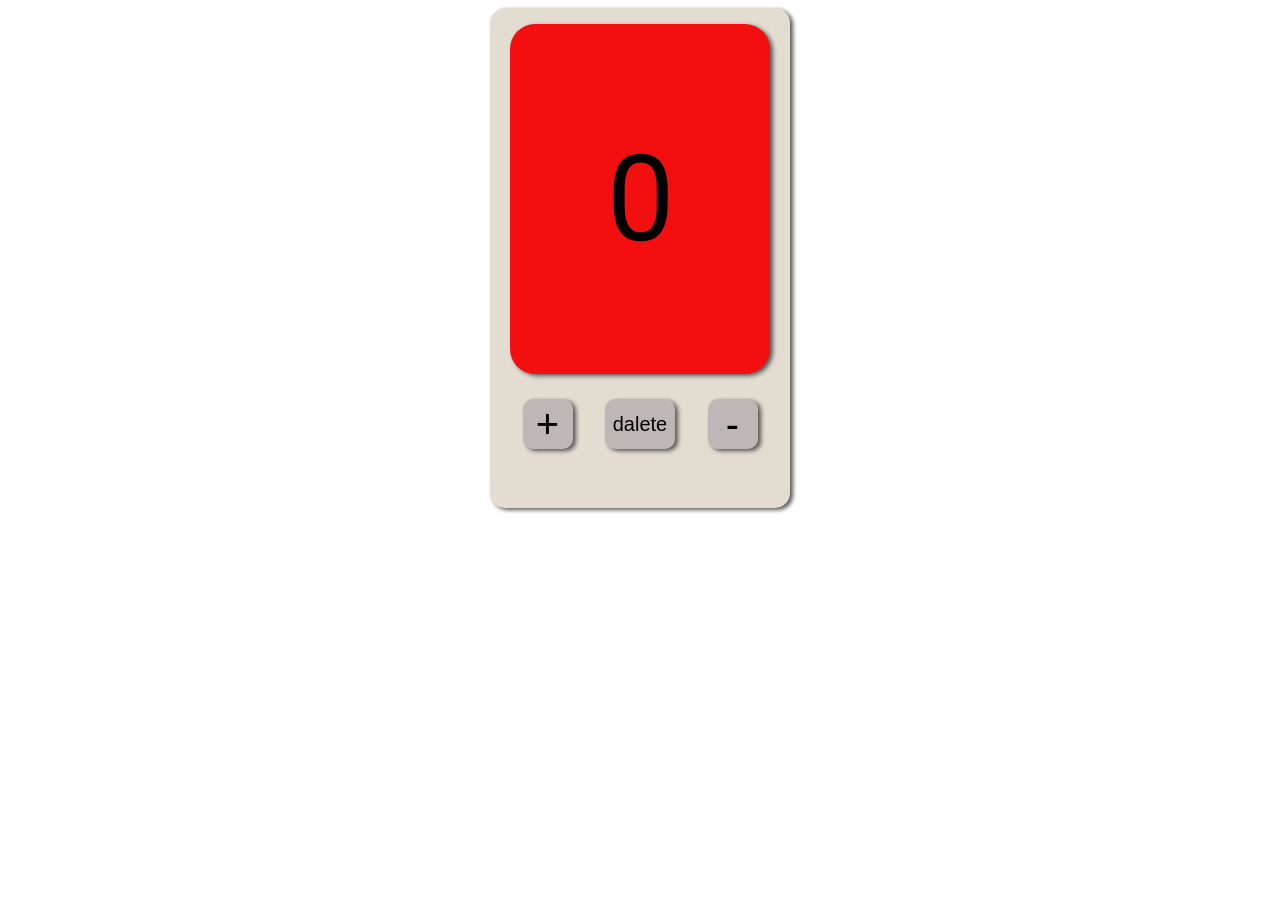
<file: index.html>
<!DOCTYPE html>
<html lang="en">

<head>
    <meta charset="UTF-8">
    <meta name="viewport" content="width=device-width, initial-scale=1.0">
    <link rel="stylesheet" href="./style.css">
    <title>Document</title>
</head>

<body>
    <div class="body">
        <div class="display">
            <p class="p">0</p>
        </div>
        <div class="buttons">
            <button class="pilus">+</button>
            <button class="del">dalete</button>
            <button class="minus">-</button>
        </div>
    </div>
</body>
<script src="index.js"></script>

</html>
</file>
<file: style.css>
@import url('https://fonts.googleapis.com/css2?family=Roboto:ital,wght@0,100..900;1,100..900&display=swap');

.body {
    width: 300px;
    height: 500px;
    background-color: #E2DCD1;
    border-radius: 15px;
    box-shadow: 3px 2px 4px rgb(88, 88, 88);
}

body {
    display: flex;
    justify-content: center;
    align-items: center;
}

.display {
    background-color: #f30f0f;
    width: 260px;
    height: 350px;
    border-radius: 25px;
    margin: auto;
    margin-top: 16px;
    display: flex;
    justify-content: center;
    align-items: center;
    box-shadow: 3px 2px 4px rgb(88, 88, 88);
}

p {
    color: #000000;
    font-size: 120px;
    font-family: roboto;
}

.buttons{
    height: 100px;
    display: flex;
    align-items: center;
    justify-content: space-evenly;
}

button{
    border: none;
    background-color: #beb7b7;
    border-radius: 10px;
    width: 50px;
    height: 50px;
    font-size: 40px;
    box-shadow: 3px 2px 4px rgb(88, 88, 88);
}

.del{
    border: none;
    background-color: #beb7b7;
    border-radius: 10px;
    width: 70px;
    height: 50px;
    font-size: 20px;
    box-shadow: 3px 2px 4px rgb(88, 88, 88);
}
</file>
